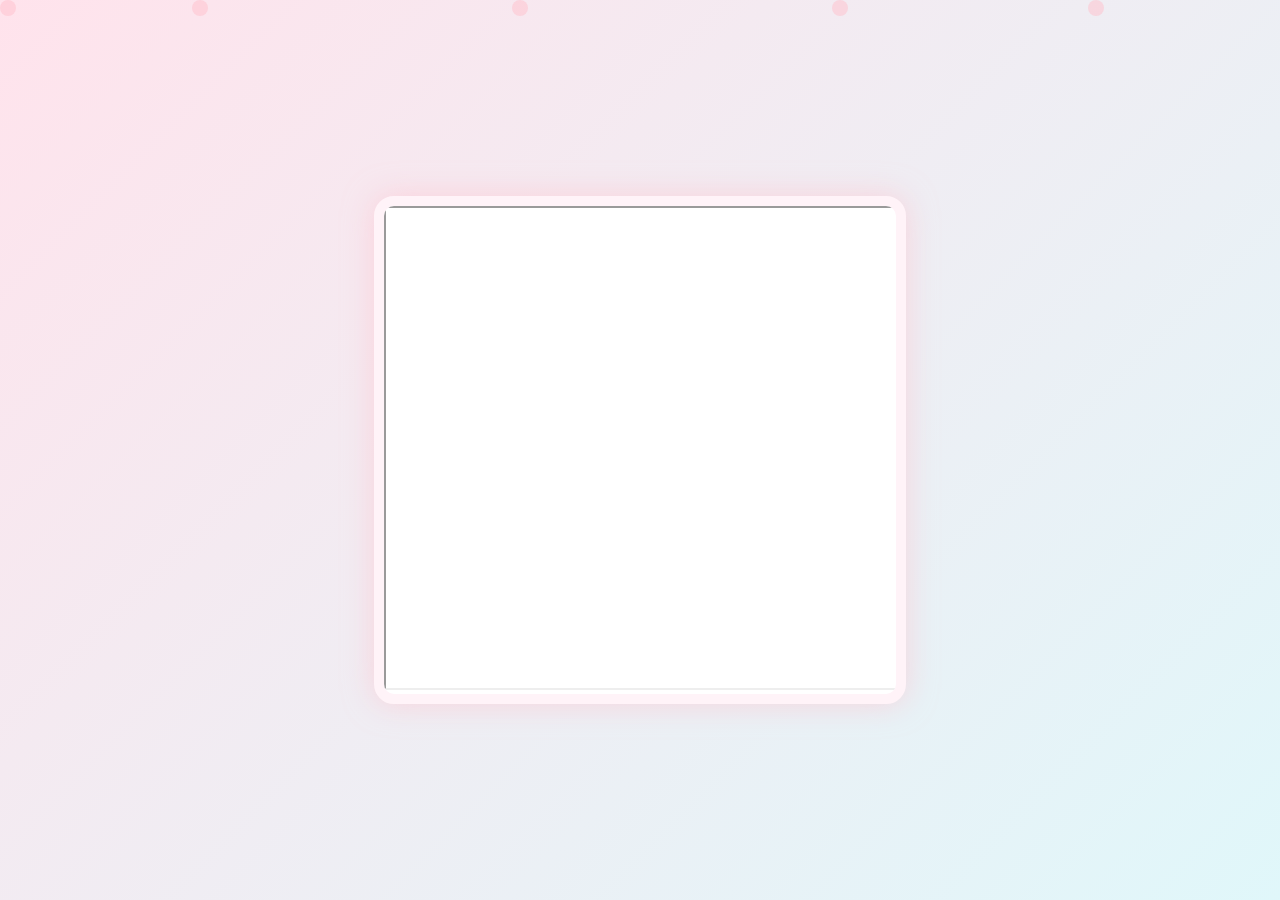
<file: video.html>
<!DOCTYPE html>
<html lang="en">
<head>
  <meta charset="UTF-8">
  <title>🎀 Cute Portrait Video</title>
  <meta name="viewport" content="width=device-width, initial-scale=1.0">
  <style>
    body {
      margin: 0;
      height: 100vh;
      background: linear-gradient(135deg, #ffe3ec, #e0f7fa);
      display: flex;
      justify-content: center;
      align-items: center;
      font-family: 'Comic Sans MS', cursive, sans-serif;
      overflow: hidden;
      position: relative;
    }

    .video-container {
      position: relative;
      width:40%;
      max-height: 100vh;
      border: 10px solid #fff3f8;
      border-radius: 20px;
      box-shadow: 0 0 30px rgba(255, 192, 203, 0.6);
      overflow: hidden;
      background: white;
    }

    video {
      width: 100%;
      height: auto;
      display: block;
      border-radius: 12px;
    }

    .play-btn {
      position: absolute;
      bottom: 10px;
      left: 50%;
      transform: translateX(-50%);
      background-color: #ff80ab;
      color: white;
      border: none;
      padding: 10px 20px;
      border-radius: 25px;
      font-size: 14px;
      cursor: pointer;
      box-shadow: 0 4px 12px rgba(255, 105, 135, 0.4);
      transition: background-color 0.3s ease;
    }

    .play-btn:hover {
      background-color: #f06292;
    }

    .hearts {
      position: absolute;
      top: 0;
      left: 0;
      width: 100%;
      height: 100%;
      pointer-events: none;
      z-index: 0;
      overflow: hidden;
    }

    .hearts span {
      position: absolute;
      width: 16px;
      height: 16px;
      background: pink;
      opacity: 0.5;
      border-radius: 50%;
      animation: float 8s infinite;
    }

    .hearts span:nth-child(2) { left: 15%; animation-delay: 2s; }
    .hearts span:nth-child(3) { left: 40%; animation-delay: 4s; }
    .hearts span:nth-child(4) { left: 65%; animation-delay: 1s; }
    .hearts span:nth-child(5) { left: 85%; animation-delay: 3s; }

    @keyframes float {
      0% {
        bottom: -20px;
        transform: translateX(0) scale(1);
        opacity: 0;
      }
      50% {
        opacity: 1;
      }
      100% {
        bottom: 100%;
        transform: translateX(50px) scale(1.2);
        opacity: 0;
      }
    }
  </style>
</head>
<body>

  <div class="video-container">
    <iframe src="https://drive.google.com/file/d/1RLvcaXjhkfGxuB8nJDxDoWsevJM95rC2/preview" width="100%" height="480"></iframe>
  
  </div>

  <div class="hearts">
    <span></span><span></span><span></span><span></span><span></span>
  </div>

  <script>
    const video = document.getElementById("video");
    function togglePlay() {
      if (video.paused || video.ended) {
        video.play();
      } else {
        video.pause();
      }
    }
  </script>

</body>
</html>
</file>
